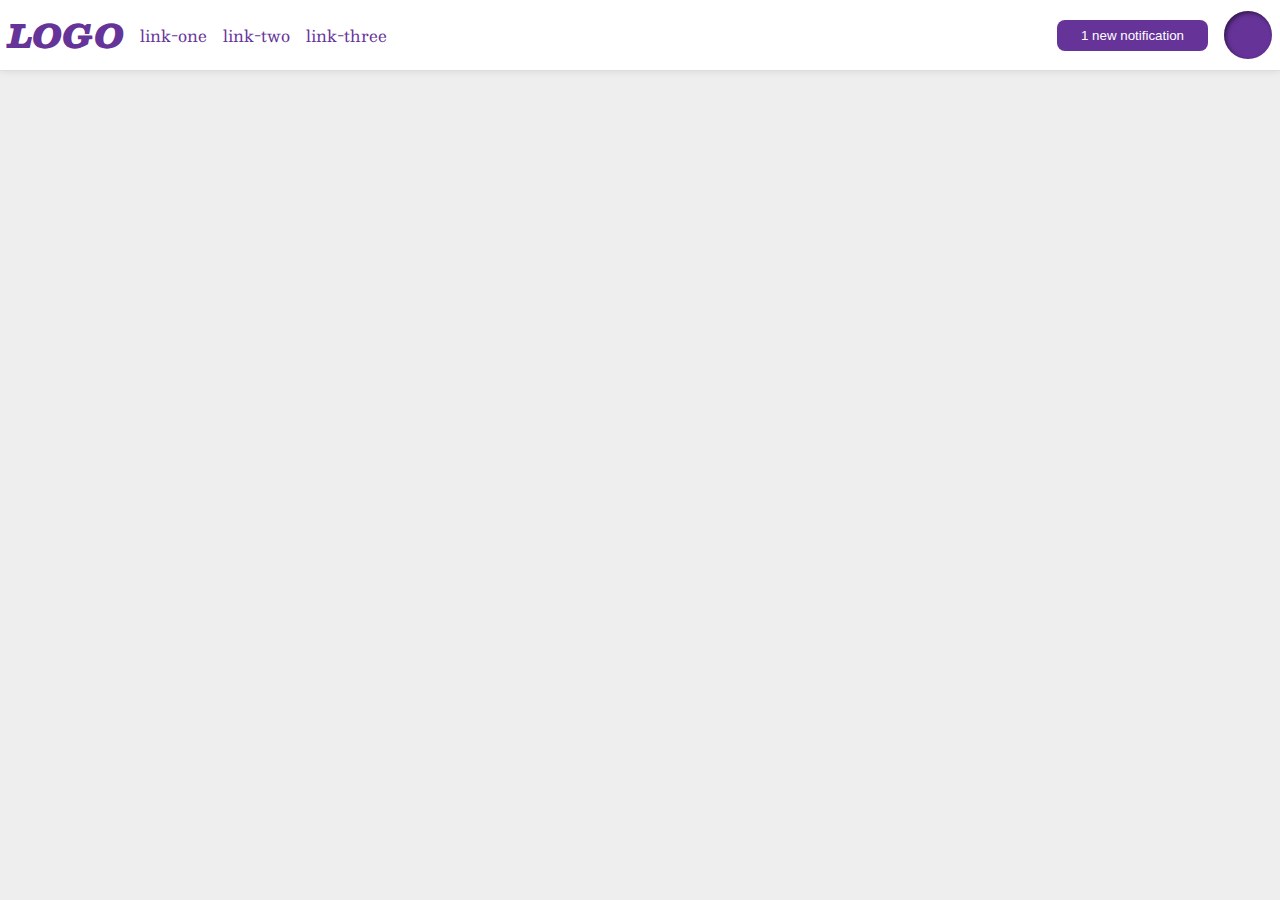
<file: flex/03-flex-header-2/index.html>
<!DOCTYPE html>
<html lang="en">
  <head>
    <meta charset="UTF-8" />
    <meta http-equiv="X-UA-Compatible" content="IE=edge" />
    <meta name="viewport" content="width=device-width, initial-scale=1.0" />
    <title>Flex Header 2</title>
    <link rel="stylesheet" href="style.css" />
  </head>
  <body>
    <div class="header">
      <div class="left-side">
        <div class="logo">LOGO</div>
        <ul class="links">
          <li><a href="google.com">link-one</a></li>
          <li><a href="google.com">link-two</a></li>
          <li><a href="google.com">link-three</a></li>
        </ul>
      </div>
      <div class="right-side">
        <button class="notifications">1 new notification</button>
        <div class="profile-image"></div>
      </div>
    </div>
  </body>
</html>
</file>
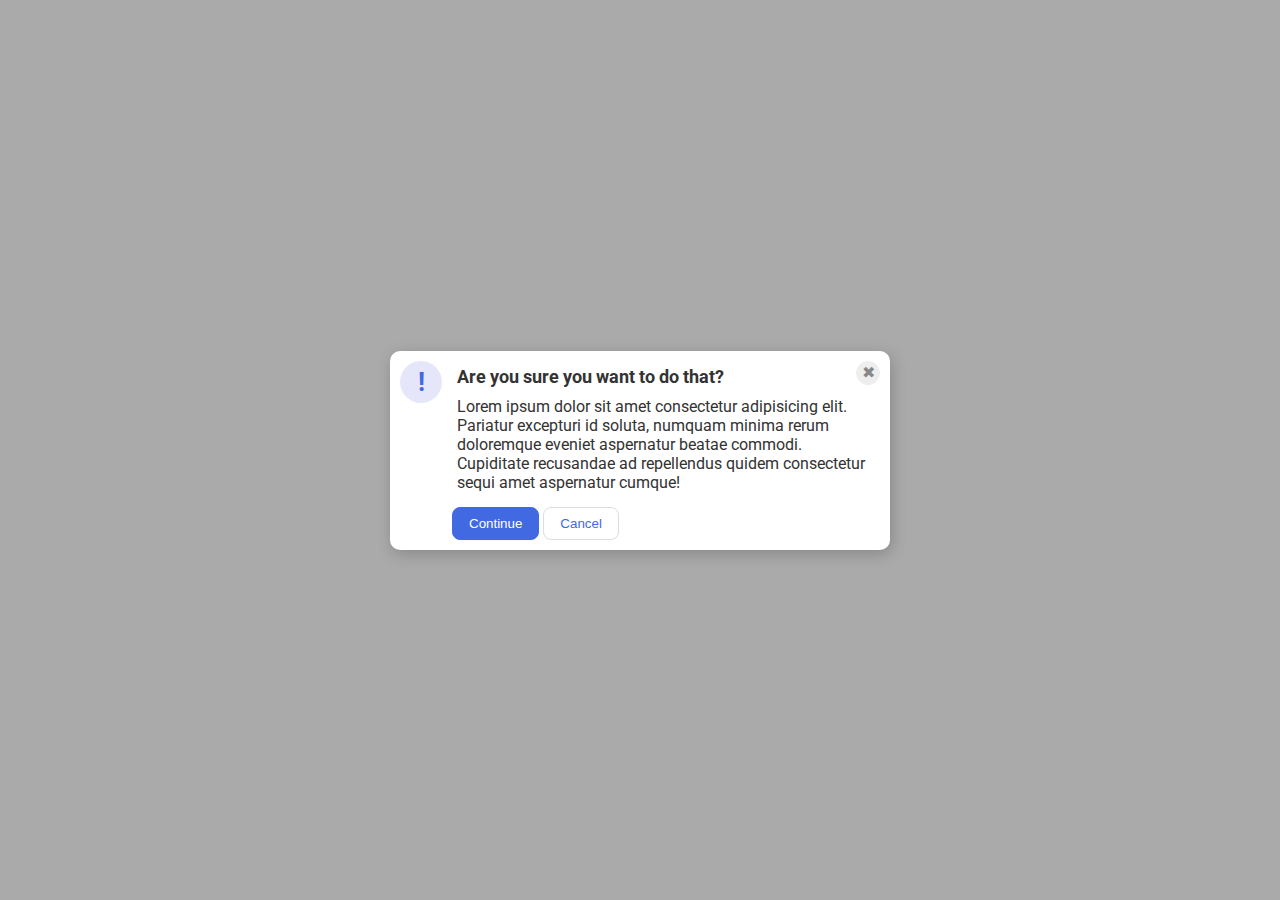
<file: flex/05-flex-modal/index.html>
<!DOCTYPE html>
<html lang="en">
  <head>
    <meta charset="UTF-8" />
    <meta http-equiv="X-UA-Compatible" content="IE=edge" />
    <meta name="viewport" content="width=device-width, initial-scale=1.0" />
    <link rel="stylesheet" href="style.css" />
    <title>Modal</title>
  </head>
  <body>
    <div class="modal">
      <div class="icon">!</div>
      <div class="container">
        <div class="header-container">
          <div class="header">Are you sure you want to do that?</div>
          <button class="close-button">✖</button>
        </div>
        <div class="text">
          Lorem ipsum dolor sit amet consectetur adipisicing elit. Pariatur
          excepturi id soluta, numquam minima rerum doloremque eveniet
          aspernatur beatae commodi. Cupiditate recusandae ad repellendus quidem
          consectetur sequi amet aspernatur cumque!
        </div>
        <button class="continue">Continue</button>
        <button class="cancel">Cancel</button>
      </div>
    </div>
  </body>
</html>
</file>
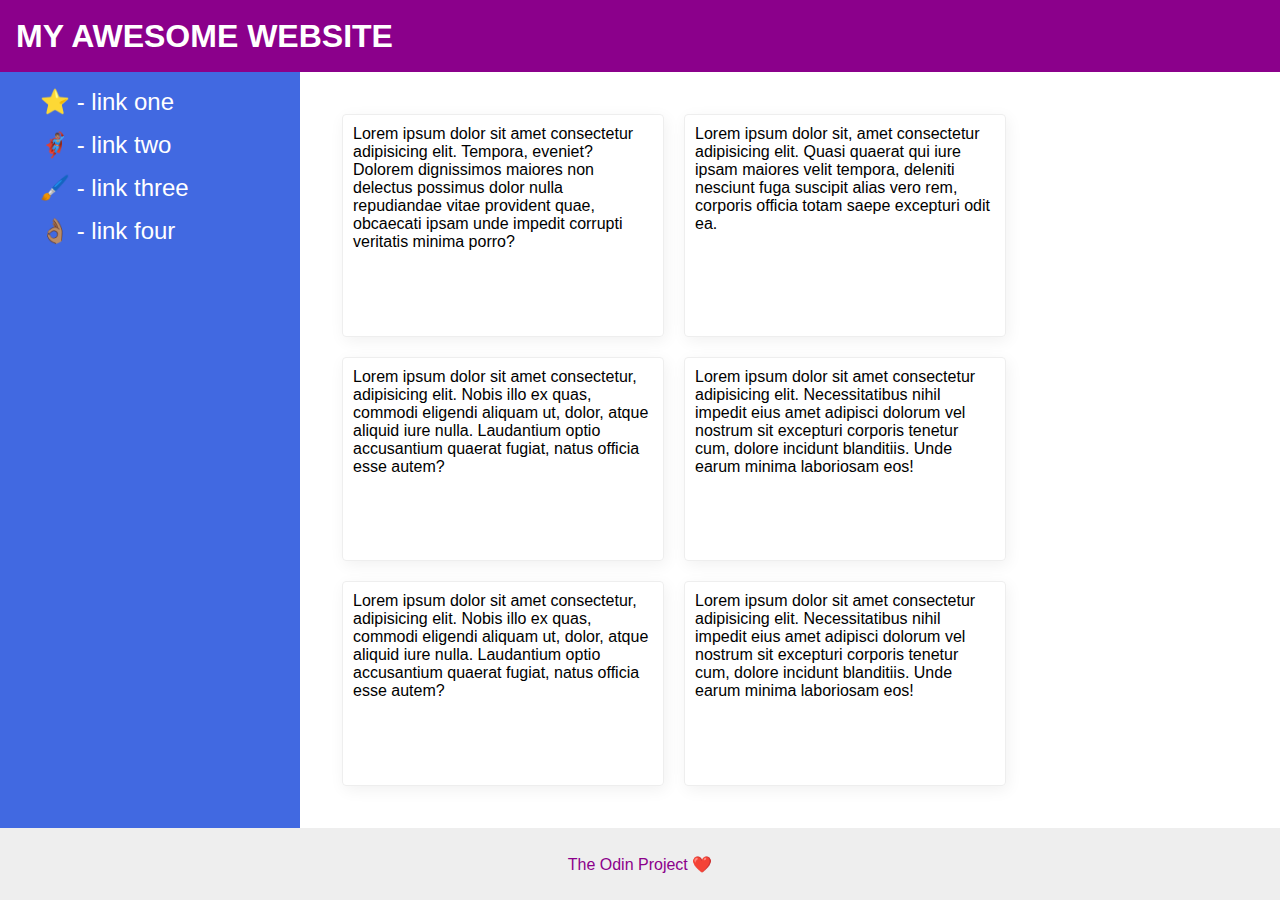
<file: flex/07-flex-layout-2/index.html>
<!DOCTYPE html>
<html lang="en">
  <head>
    <meta charset="UTF-8" />
    <meta http-equiv="X-UA-Compatible" content="IE=edge" />
    <meta name="viewport" content="width=device-width, initial-scale=1.0" />
    <title>The Holy Grail</title>
    <link rel="stylesheet" href="style.css" />
  </head>
  <body>
    <div class="header">MY AWESOME WEBSITE</div>

    <div class="content">
      <div class="sidebar">
        <ul>
          <li><a href="#">⭐ - link one</a></li>
          <li><a href="#">🦸🏽‍♂️ - link two</a></li>
          <li><a href="#">🖌️ - link three</a></li>
          <li><a href="#">👌🏽 - link four</a></li>
        </ul>
      </div>

      <div class="card-section">
        <div class="card">
          Lorem ipsum dolor sit amet consectetur adipisicing elit. Tempora,
          eveniet? Dolorem dignissimos maiores non delectus possimus dolor nulla
          repudiandae vitae provident quae, obcaecati ipsam unde impedit
          corrupti veritatis minima porro?
        </div>
        <div class="card">
          Lorem ipsum dolor sit, amet consectetur adipisicing elit. Quasi
          quaerat qui iure ipsam maiores velit tempora, deleniti nesciunt fuga
          suscipit alias vero rem, corporis officia totam saepe excepturi odit
          ea.
        </div>
        <div class="card">
          Lorem ipsum dolor sit amet consectetur, adipisicing elit. Nobis illo
          ex quas, commodi eligendi aliquam ut, dolor, atque aliquid iure nulla.
          Laudantium optio accusantium quaerat fugiat, natus officia esse autem?
        </div>
        <div class="card">
          Lorem ipsum dolor sit amet consectetur adipisicing elit.
          Necessitatibus nihil impedit eius amet adipisci dolorum vel nostrum
          sit excepturi corporis tenetur cum, dolore incidunt blanditiis. Unde
          earum minima laboriosam eos!
        </div>
        <div class="card">
          Lorem ipsum dolor sit amet consectetur, adipisicing elit. Nobis illo
          ex quas, commodi eligendi aliquam ut, dolor, atque aliquid iure nulla.
          Laudantium optio accusantium quaerat fugiat, natus officia esse autem?
        </div>
        <div class="card">
          Lorem ipsum dolor sit amet consectetur adipisicing elit.
          Necessitatibus nihil impedit eius amet adipisci dolorum vel nostrum
          sit excepturi corporis tenetur cum, dolore incidunt blanditiis. Unde
          earum minima laboriosam eos!
        </div>
      </div>
    </div>

    <div class="footer">The Odin Project ❤️</div>
  </body>
</html>
</file>
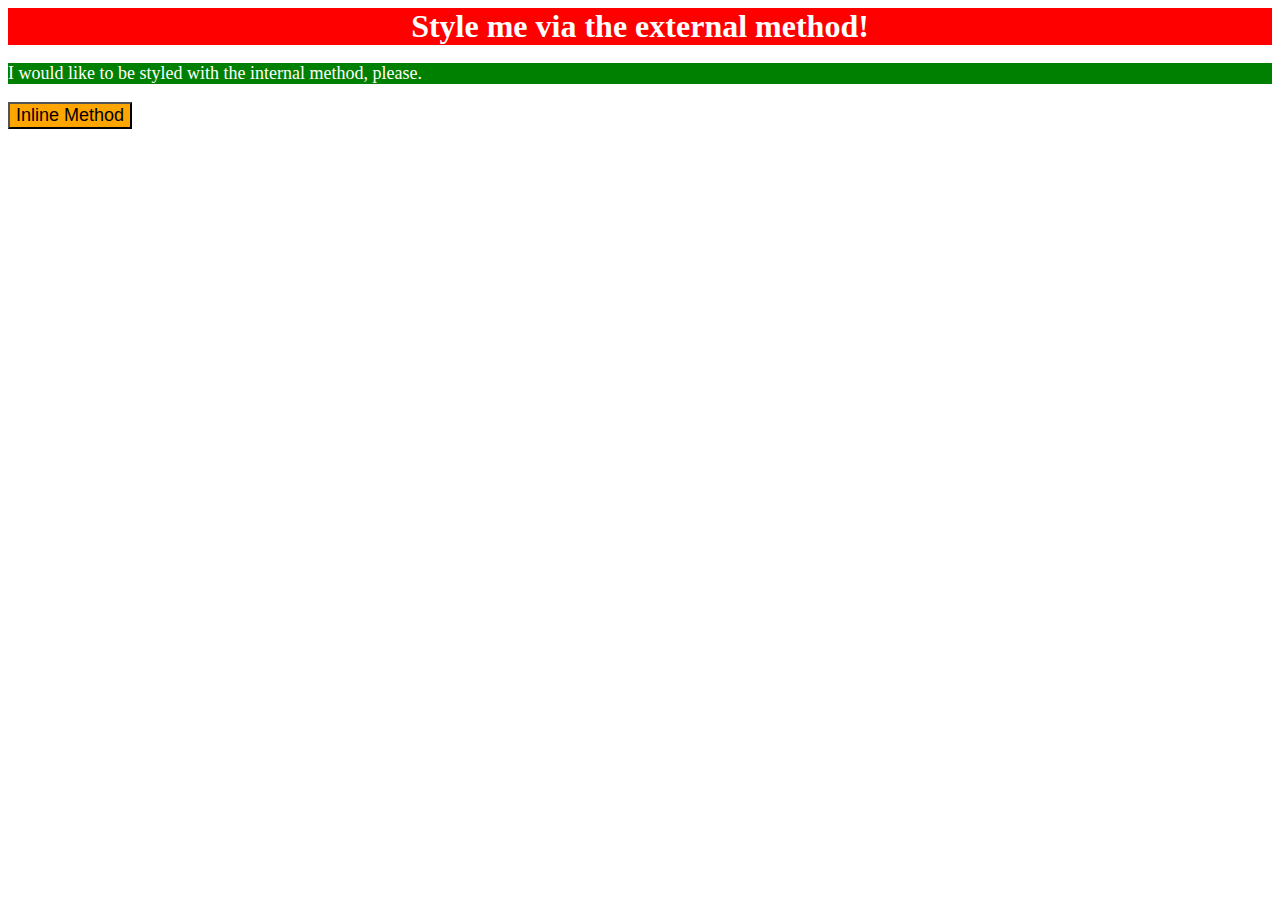
<file: foundations/01-css-methods/index.html>
<!DOCTYPE html>
<html lang="en">
  <head>
    <meta charset="UTF-8" />
    <meta http-equiv="X-UA-Compatible" content="IE=edge" />
    <meta name="viewport" content="width=device-width, initial-scale=1.0" />
    <link rel="stylesheet" href="style.css" />
    <style>
      p {
        background-color: green;
        color: white;
        font-size: 18px;
      }
    </style>
    <title>Methods for Adding CSS</title>
  </head>
  <body>
    <div>Style me via the external method!</div>
    <p>I would like to be styled with the internal method, please.</p>
    <button style="background-color: orange; font-size: 18px">
      Inline Method
    </button>
  </body>
</html>
</file>
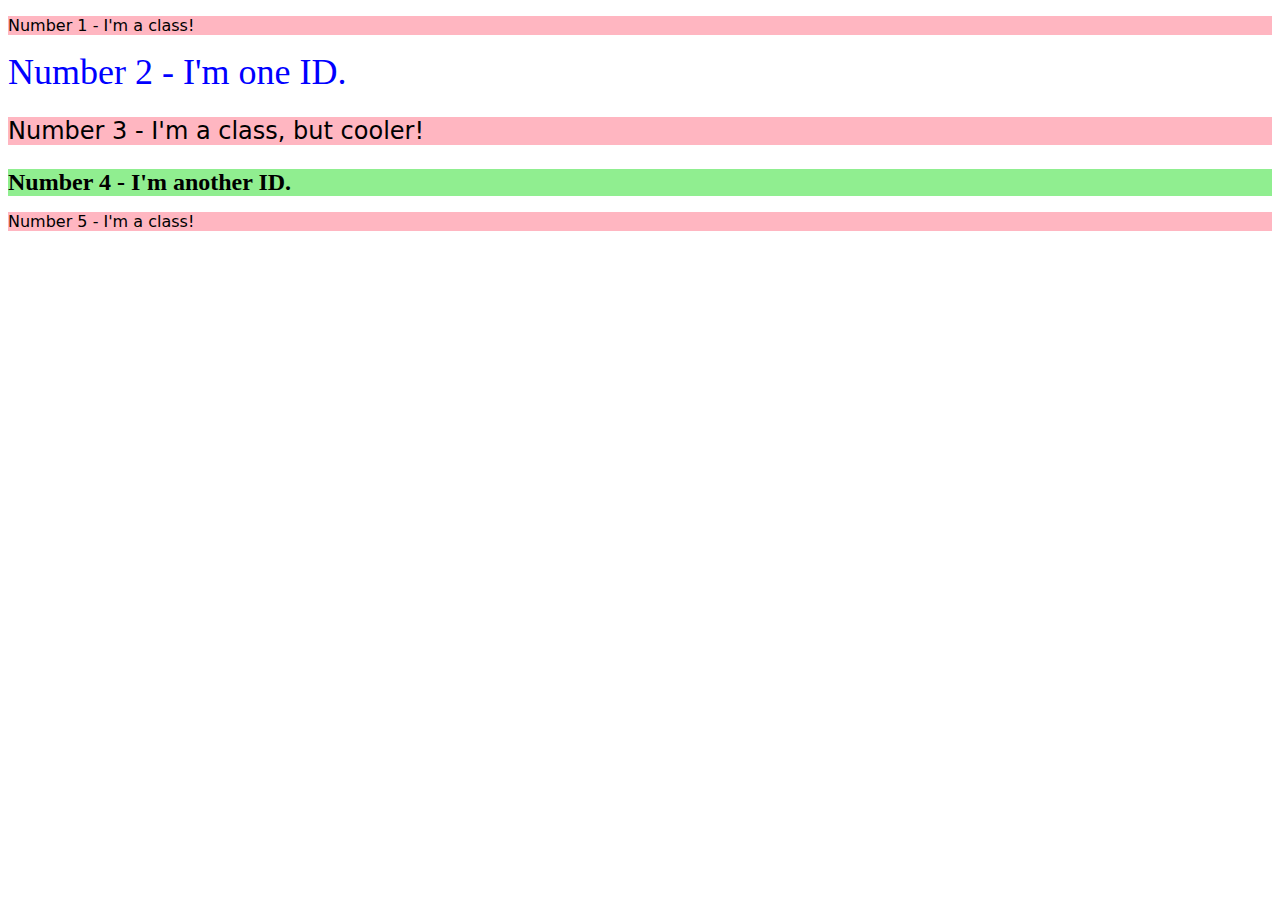
<file: foundations/02-class-id-selectors/index.html>
<!DOCTYPE html>
<html lang="en">
  <head>
    <meta charset="UTF-8" />
    <meta http-equiv="X-UA-Compatible" content="IE=edge" />
    <meta name="viewport" content="width=device-width, initial-scale=1.0" />
    <title>Class and ID Selectors</title>
    <link rel="stylesheet" href="style.css" />
  </head>
  <body>
    <p>Number 1 - I'm a class!</p>
    <div class="two">Number 2 - I'm one ID.</div>
    <p class="three">Number 3 - I'm a class, but cooler!</p>
    <div class="four">Number 4 - I'm another ID.</div>
    <p>Number 5 - I'm a class!</p>
  </body>
</html>
</file>
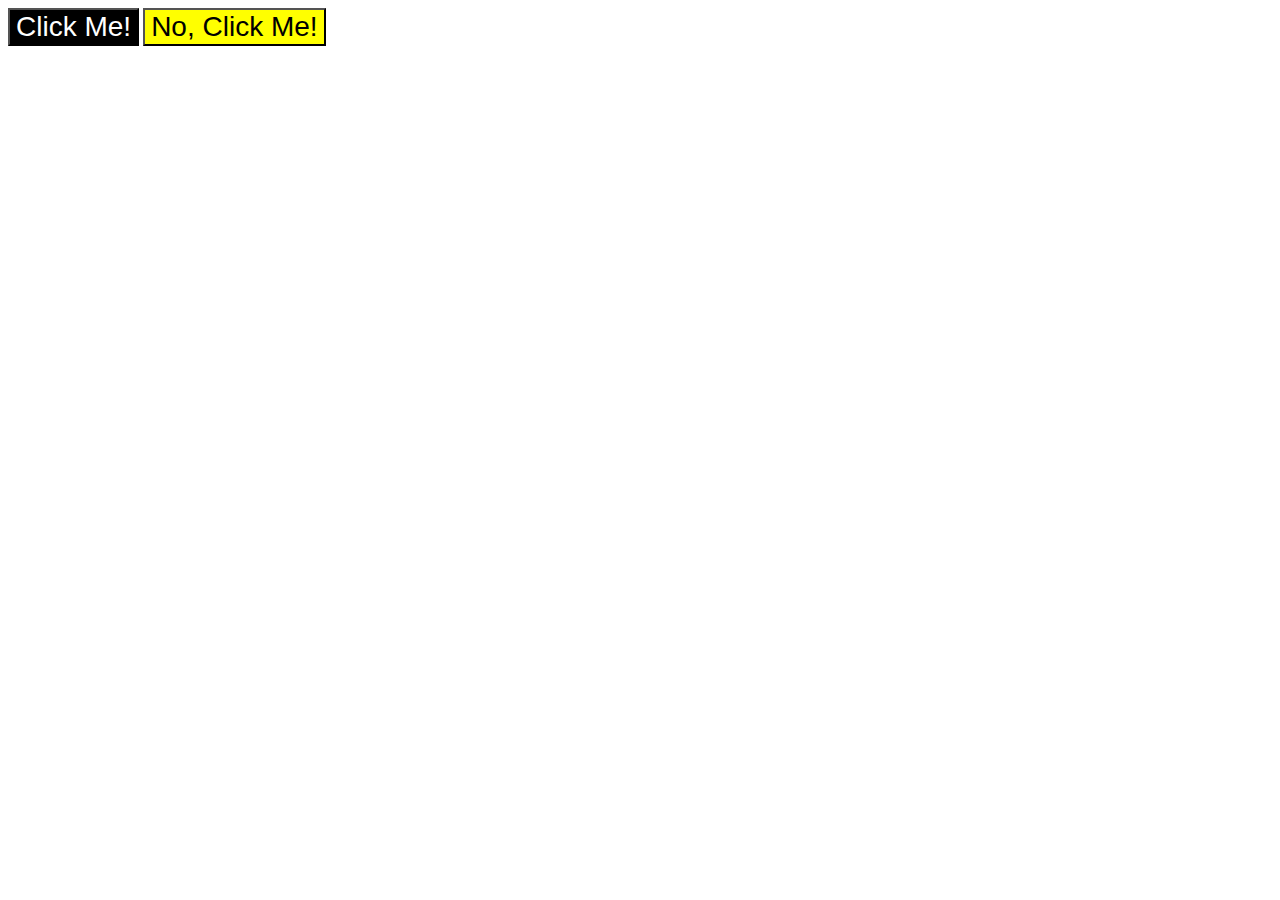
<file: foundations/03-grouping-selectors/index.html>
<!DOCTYPE html>
<html lang="en">
  <head>
    <meta charset="UTF-8">
    <meta http-equiv="X-UA-Compatible" content="IE=edge">
    <meta name="viewport" content="width=device-width, initial-scale=1.0">
    <title>Grouping Selectors</title>
    <link rel="stylesheet" href="style.css">
  </head>
  <body>
    <button class="first">Click Me!</button>
    <button class="second">No, Click Me!</button>
  </body>
</html>
</file>
<file: flex/03-flex-header-2/style.css>
/* this is some magical font-importing.  
you'll learn about it later. */
@import url('https://fonts.googleapis.com/css2?family=Besley:ital,wght@0,400;1,900&display=swap');

body {
  margin: 0;
  background: #eee;
  font-family: Besley, serif;
}

.header {
  background: white;
  border-bottom: 1px solid #ddd;
  box-shadow: 0 0 8px rgba(0, 0, 0, 0.1);
  padding: 8px;
  display: flex;
  justify-content: space-between;
}

.profile-image {
  background: rebeccapurple;
  box-shadow: inset 2px 2px 4px rgba(0, 0, 0, 0.5);
  border-radius: 50%;
  width: 48px;
  height: 48px;
}

.logo {
  color: rebeccapurple;
  font-size: 32px;
  font-weight: 900;
  font-style: italic;
}

button {
  border: none;
  border-radius: 8px;
  background: rebeccapurple;
  color: white;
  padding: 8px 24px;
}

a {
  /* this removes the line under our links */
  text-decoration: none;
  color: rebeccapurple;
}

ul {
  list-style-type: none;
  gap: 16px;
  display: flex;
  margin: 0;
  padding: 0;
}

.left-side {
  display: flex;
  align-items: center;
  gap: 16px;
}

.right-side {
  display: flex;
  align-items: center;
  gap: 16px;
}
</file>
<file: flex/05-flex-modal/style.css>
@import url('https://fonts.googleapis.com/css2?family=Roboto:wght@400;700&display=swap');

html,
body {
  height: 100%;
}

body {
  font-family: Roboto, sans-serif;
  margin: 0;
  background: #aaa;
  color: #333;
  /* I'll give you this one for free lol */
  display: flex;
  align-items: center;
  justify-content: center;
}

.modal {
  background: white;
  width: 480px;
  border-radius: 10px;
  box-shadow: 2px 4px 16px rgba(0, 0, 0, 0.2);
  padding: 10px;
  display: flex;
}

.icon {
  color: royalblue;
  font-size: 26px;
  font-weight: 700;
  background: lavender;
  width: 42px;
  height: 42px;
  border-radius: 50%;
  display: flex;
  align-items: center;
  justify-content: center;
}

.close-button {
  background: #eee;
  border-radius: 50%;
  color: #888;
  font-weight: 400;
  font-size: 16px;
  height: 24px;
  width: 24px;
  display: flex;
  align-items: center;
  justify-content: center;
  border: 1px solid #eee;
  padding: 0;
}

button {
  cursor: pointer;
  padding: 8px 16px;
  border-radius: 8px;
}

button.continue {
  background: royalblue;
  border: 1px solid royalblue;
  color: white;
}

button.cancel {
  background: white;
  border: 1px solid #ddd;
  color: royalblue;
}

.container {
  flex: 1;
  margin-left: 10px;
  padding: 0;
}

.header-container {
  display: flex;
}

.header {
  flex: 1;
  font-size: 18px;
  font-weight: 700;
  padding: 5px;
}

.close-button {
  flex-shrink: 1;
}

.text {
  padding: 5px;
  margin-bottom: 10px;
}
</file>
<file: flex/07-flex-layout-2/style.css>
body {
  font-family: -apple-system, BlinkMacSystemFont, 'Segoe UI', Roboto, Oxygen,
    Ubuntu, Cantarell, 'Open Sans', 'Helvetica Neue', sans-serif;
  margin: 0;
  min-height: 100vh;
  display: flex;
  flex-direction: column;
}

.header {
  height: 72px;
  background: darkmagenta;
  color: white;
  font-size: 32px;
  font-weight: 900;
  display: flex;
  align-items: center;
  padding: 0 16px;
}

.footer {
  height: 72px;
  background: #eee;
  color: darkmagenta;
  display: flex;
  align-items: center;
  justify-content: center;
  margin-top: auto;
}

.content {
  display: flex;
  flex: 1;
}

.sidebar {
  width: 300px;
  background: royalblue;
  box-sizing: border-box;
  flex-shrink: 0;
}

.card {
  border: 1px solid #eee;
  box-shadow: 2px 4px 16px rgba(0, 0, 0, 0.06);
  border-radius: 4px;
  width: 300px;
  margin: 10px;
  padding: 10px;
}

.card-section {
  display: flex;
  flex-wrap: wrap;
  padding: 32px;
}

ul {
  list-style-type: none;
}

li {
  margin-bottom: 15px;
}

a {
  font-size: 24px;
  color: white;
  text-decoration: none;
}
</file>
<file: foundations/01-css-methods/style.css>
div {
  background-color: red;
  color: white;
  font-size: 32px;
  text-align: center;
  font-weight: 700;
}
</file>
<file: foundations/02-class-id-selectors/style.css>
p {
  background-color: lightpink;
  font-family: Verdana, 'DejaVu Sans', sans-serif;
}

.two {
  color: blue;
  font-size: 36px;
}

.three {
  font-size: 24px;
}

.four {
  background-color: lightgreen;
  font-size: 24px;
  font-weight: 700;
}
</file>
<file: foundations/03-grouping-selectors/style.css>
.first {
  background-color: black;
  color: white;
}

.second {
  background-color: yellow;
}

button {
  font-size: 28px;
  font-family: Helvetica, 'Times New Roman', sans-serif;
}
</file>
